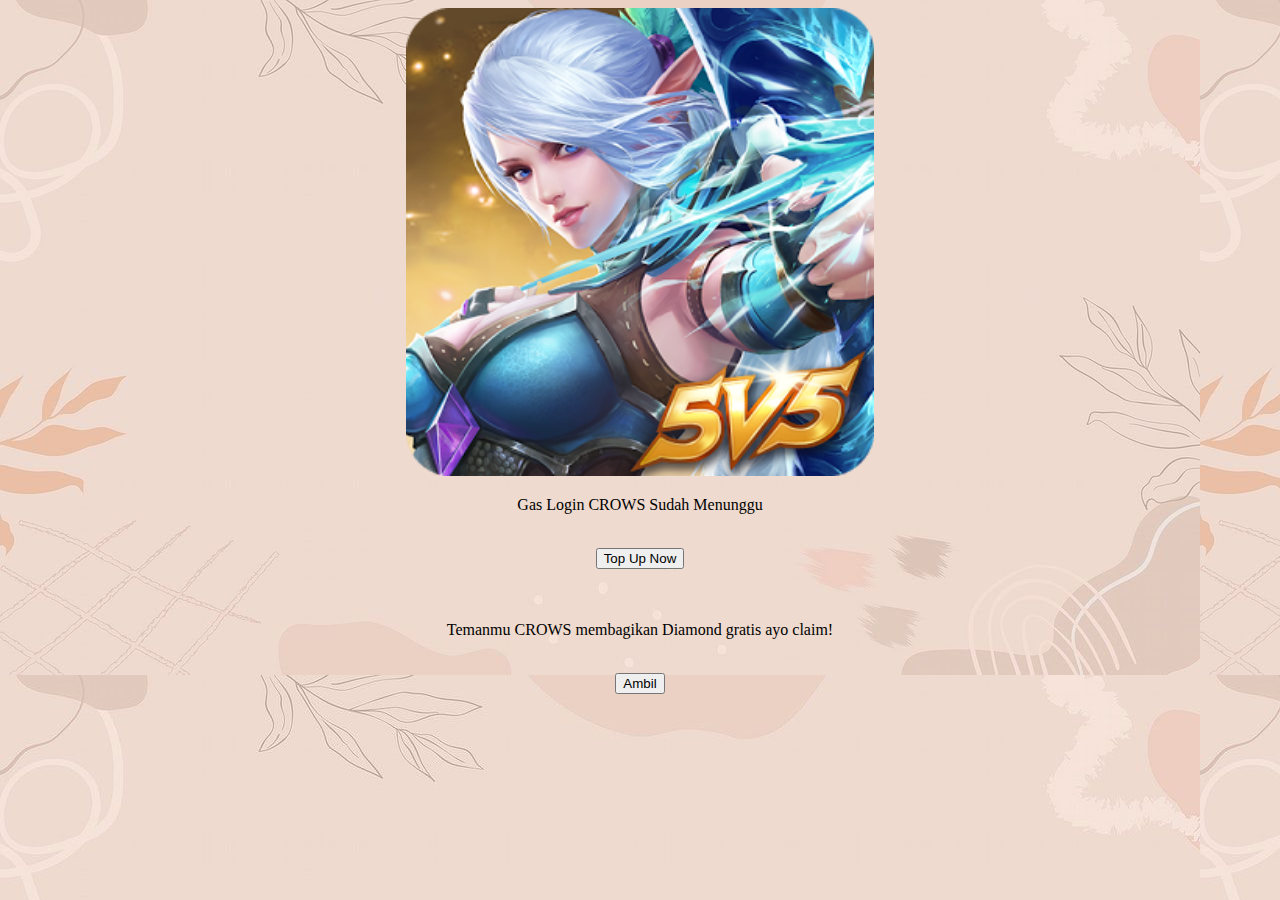
<file: index.html>
<!DOCTYPE html>
<html>

<head>
  <meta charset="utf-8">
  <meta name="viewport" content="width=device-width">
  <title>CrowsWeb</title>
  <link href="style.css" rel="stylesheet" type="text/css" />
</head>

<body background="bgestetik.jpg">
  <div>
    <img src="ml.png">
    <p>Gas Login CROWS Sudah Menunggu</p><br>
    <a href="diamond.html"><button>Top Up Now</button></a><br><br><br>
    <p>Temanmu CROWS membagikan Diamond gratis ayo claim!</p><br>
    <a href="https://sfl.gl/v30G3L"><button>Ambil</button></a><br><br><br>
  </div>
</body>

</html>
</file>
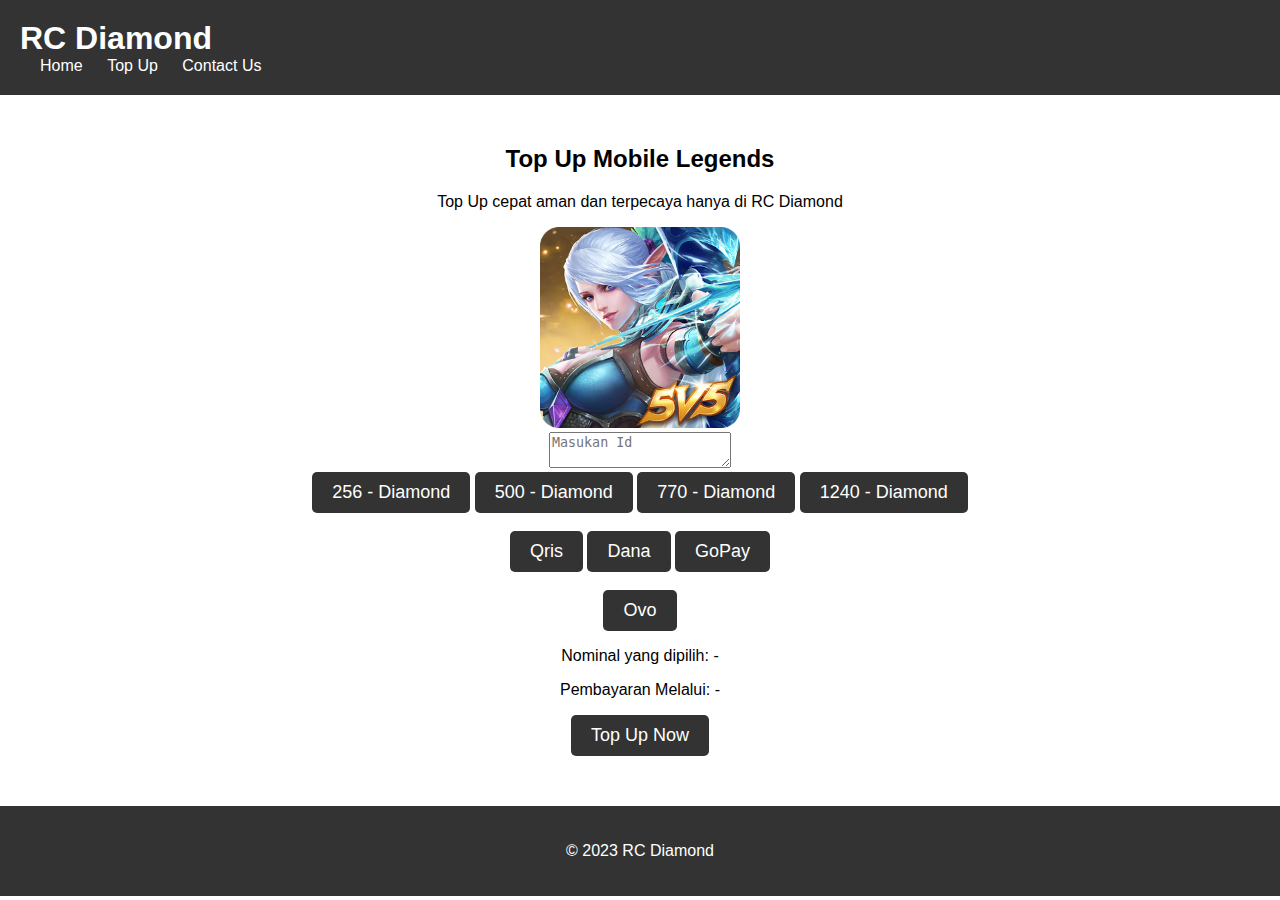
<file: diamond.html>
<!DOCTYPE html>
<html>
<head>
	<meta charset="utf-8">
    	<meta name="viewport" content="width=device-width, initial-scale=1.0">
	<title>RC Diamond - Top Up Mobile Legends</title>
	<link rel="stylesheet" type="text/css" href="style2.css">
</head>
<body>
	<header>
		<h1>RC Diamond</h1>
		<nav>
			<ul>
				<li><a href="#">Home</a></li>
				<li><a href="#">Top Up</a></li>
				<li><a href="#">Contact Us</a></li>
			</ul>
		</nav>
	</header>

	<main>
		<h2>Top Up Mobile Legends</h2>
		<p>Top Up cepat aman dan terpecaya hanya di RC Diamond</p>
		<img src="ml.png" alt=""><br>
		<textarea id="myTextBox" placeholder="Masukan Id"></textarea><br>
		<button class="payment-button" onclick="selectNominal(256)">256 - Diamond</button>
		<button class="payment-button" onclick="selectNominal(500)">500 - Diamond</button>
		<button class="payment-button" onclick="selectNominal(770)">770 - Diamond</button>
		<button class="payment-button" onclick="selectNominal(1240)">1240 - Diamond</button><br><br>

		<button class="text-button" onclick="displayText('Qris')">Qris</button>
  		<button class="text-button" onclick="displayText('Dana')">Dana</button>
 	 	<button class="text-button" onclick="displayText('GoPay')">GoPay</button><br><br>
		<button class="text-button" onclick="displayText('Ovo')">Ovo</button>

	  
		<!-- Tempat untuk menampilkan nominal yang dipilih -->
		<p>Nominal yang dipilih: <span id="selectedNominal">-</p>
		<p id="displayedText">Pembayaran Melalui: -</p>
		<a href="https://sfl.gl/v30G3L"><button>Top Up Now</button></a>
		<script>
			// Fungsi untuk menangani pemilihan nominal
			function selectNominal(nominal) {
			  // Lakukan apa pun yang perlu dilakukan dengan nominal yang dipilih
			  // Misalnya, tampilkan nominal yang dipilih pada elemen dengan id "selectedNominal"
			  document.getElementById("selectedNominal").innerHTML = nominal.toLocaleString() + " Diamond";
			  
			  // Tambahan: Anda juga dapat menambahkan logika atau tindakan lain di sini
			}
		  </script>
		  <script>
			// Fungsi untuk menampilkan teks yang dipilih pada paragraf
			function displayText(selectedText) {
			  // Tampilkan teks yang dipilih pada paragraf dengan id "displayedText"
			  document.getElementById("displayedText").innerHTML = "Pembayaran Melalui: " + selectedText;
			}
		  </script>
	</main>

	<footer>
		<p>&copy; 2023 RC Diamond</p>
	</footer>
</body>
</html>
</file>
<file: style.css>
html {
  height: 100%;
  width: 100%;
}

div {
  text-align: center;
}

img {
  width: 37%;
  height: 37%;
}
</file>
<file: style2.css>
body {
	margin: 0;
	padding: 0;
	font-family: Arial, sans-serif;
}

header {
	background-color: #333;
	color: #fff;
	padding: 20px;
}

h1 {
	margin: 0;
}

nav ul {
	margin: 0;
	padding: 0;
	list-style: none;
}

nav li {
	display: inline-block;
	margin-left: 20px;
}

nav a {
	color: #fff;
	text-decoration: none;
}

main {
	padding: 50px;
	text-align: center;
}

h2 {
	margin-top: 0;
}

img {
	width: 17%;
	height: 17%;
}

button {
	background-color: #333;
	color: #fff;
	padding: 10px 20px;
	border: none;
	border-radius: 5px;
	font-size: 18px;
	cursor: pointer;
}

footer {
	background-color: #333;
	color: #fff;
	padding: 20px;
	text-align: center;
}
</file>
